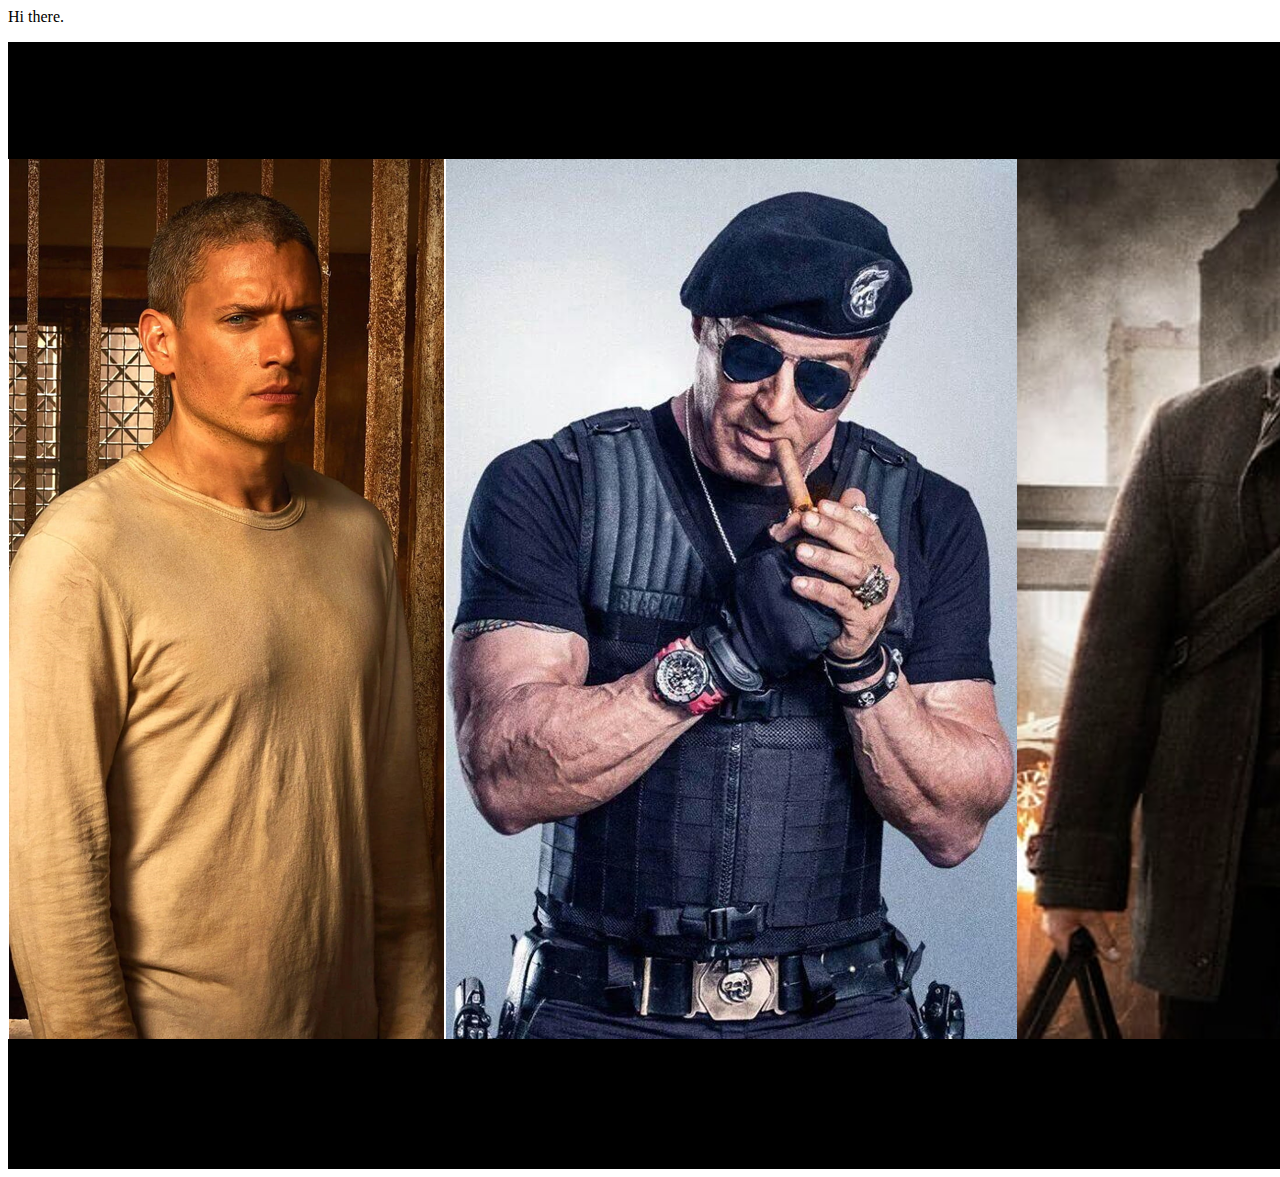
<file: contact.html>
<html lang="en">
<head>
    <meta charset="UTF-8">
    <meta name="viewport" content="width=device-width, initial-scale=1.0">
    <title>Document</title>
</head>
<body>
    <p>Hi there.</p>
    <img src="my_desktop_man.png" alt="man">
    
</body>
</html>
</file>
